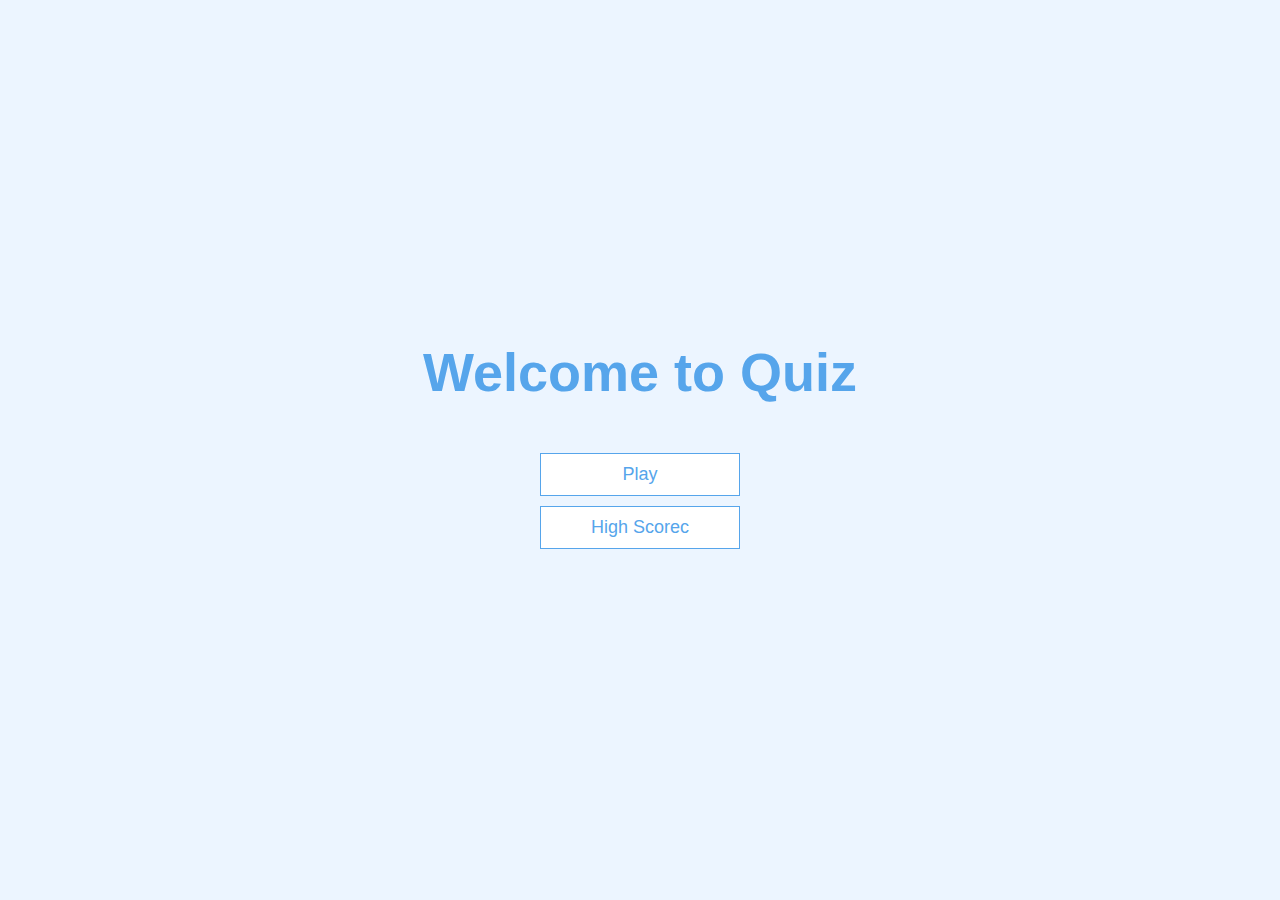
<file: index.html>
<!DOCTYPE html>
<html lang="en">
<head>
    <meta charset="UTF-8">
    <meta name="viewport" content="width=device-width, initial-scale=1.0">
    <title>Quiz Code</title>
    <link rel="stylesheet" href="style.css"/>
</head>
<body>
    <div class="container">
        <div id="home" class="flex-center flex-column">
           <h1>Welcome to Quiz</h1> 
           <a class="btn start" href="game.html">Play</a>
           <a class="btn highscores" href="highscores.html">High Scorec</a>
        </div>
    </div>
</body>
</html>
</file>
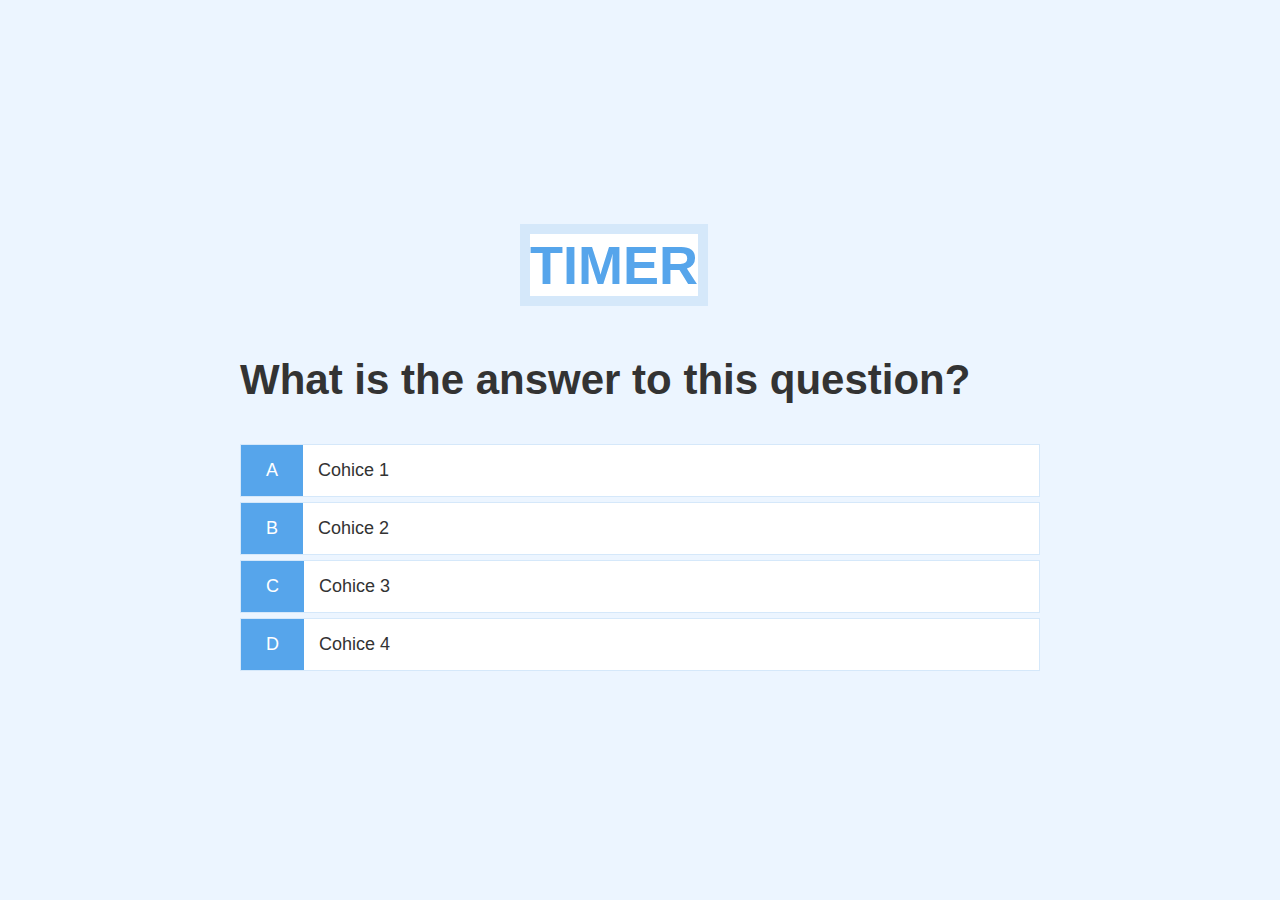
<file: game.html>
<!DOCTYPE html>
<html lang="en">
<head>
    <meta charset="UTF-8">
    <meta name="viewport" content="width=device-width, initial-scale=1.0">
    <title>Play</title>
    <link rel="stylesheet" href="style.css">
    <link rel="stylesheet" href="game.css">
</head>
<body>
    <div class="container">
        <div id="game" class="justify-center flex-column">
            <h1 class="timer">TIMER</h1>
            <h2 class="question">What is the answer to this question?</h2>
            <div class="choice-container">
                 <p class="choice-prefix">A</p>
                 <p class="choice-text" data-number="1">Cohice 1</p>            
            </div>
            <div class="choice-container">
                 <p class="choice-prefix">B</p>
                 <p class="choice-text" data-number="2">Cohice 2</p>            
           </div>
           <div class="choice-container">
                 <p class="choice-prefix">C</p>
                 <p class="choice-text" data-number="3">Cohice 3</p>            
            </div>
            <div class="choice-container">
                 <p class="choice-prefix">D</p>
                 <p class="choice-text" data-number="4">Cohice 4</p>            
            </div>
        </div>
    </div>
  <script src="game.js"></script>  
</body>
</html>
</file>
<file: style.css>
:root {
    background-color: #ecf5ff;
    font-size: 10px;
}

* {
    box-sizing: border-box;
    font-family: Arial, Helvetica, sans-serif;
    margin: 0;
    padding: 0;
    color:#333;
}

h1, h2, h3, h4 {
    margin-bottom: 1rem;
}

h1 {
    font-size: 5.4rem;
    color: #56a5eb;
    margin-bottom: 5rem;
}

h1 > span {
    font-size: 2.4rem;
    font-weight: 500;
}

h2 {
    font-size: 4.2rem;
    margin-bottom: 4rem;
    font-weight:700 ;
}

h3 {
    font-size: 2.8rem;
    font-weight: 500;
}

/* utilities */
.container {
    width: 100vw;
    height: 100vh;
    display: flex;
    justify-content: center; 
    align-items: center;
    max-width: 80rem;
    margin: 0 auto;
}
 /* adding child */
 .container > *  {
   width: 100%;
 }

 .flex-column {
     display: flex;
     flex-direction: column;
 }

 .flex-center {
     justify-content: center;
     align-items: center;
 }

 .justify-center {
     justify-content: center;
 }

 .text-center {
     text-align: center;
 }

 .hidden {
     display: none;
 }
 /* BUTTONS */
  .btn {
      font-size: 1.8rem;
      border: 0.1rem solid #56a5eb;
      text-align: center;
      margin-bottom: 1rem;
      background-color: white;
      width: 20rem;
      padding: 1rem 0;
      text-decoration: none;
      color: #56a5eb;
  }

  .btn:hover {
      cursor: pointer;
      box-shadow: 0 0.4rem 1.4rem 0 rgba(86,185,235,0.5);
      transform: translateY(-0.2rem);
      transition: transform 50ms;
  }
   
  .btn[disabled]:hover {
      cursor: not-allowed;
      box-shadow: none;
      transform: none;
  }
</file>
<file: game.css>
.choice-container {
    display: flex;
    margin-bottom: 0.5rem;
    width: 100%;
    font-size: 1.8rem;
    border: 0.1rem solid rgb( 86, 165, 235, 0.25);
    background-color: white;
}

.choice-container:hover {
     cursor: pointer;
      box-shadow: 0 0.4rem 1.4rem 0 rgba(86,185,235,0.5);
      transform: translateY(-0.2rem);
      transition: transform 50ms;
}

.choice-prefix {
    padding: 1.5rem 2.5rem;
    background-color: #56a5eb;
    color: white;
}

.choice-text {
    padding: 1.5rem;
}
.timer {
    background-color: white;
    border: 1rem solid rgb( 86, 165, 235, 0.25);
    width: fit-content;
    margin-left: 35%;
}
</file>
